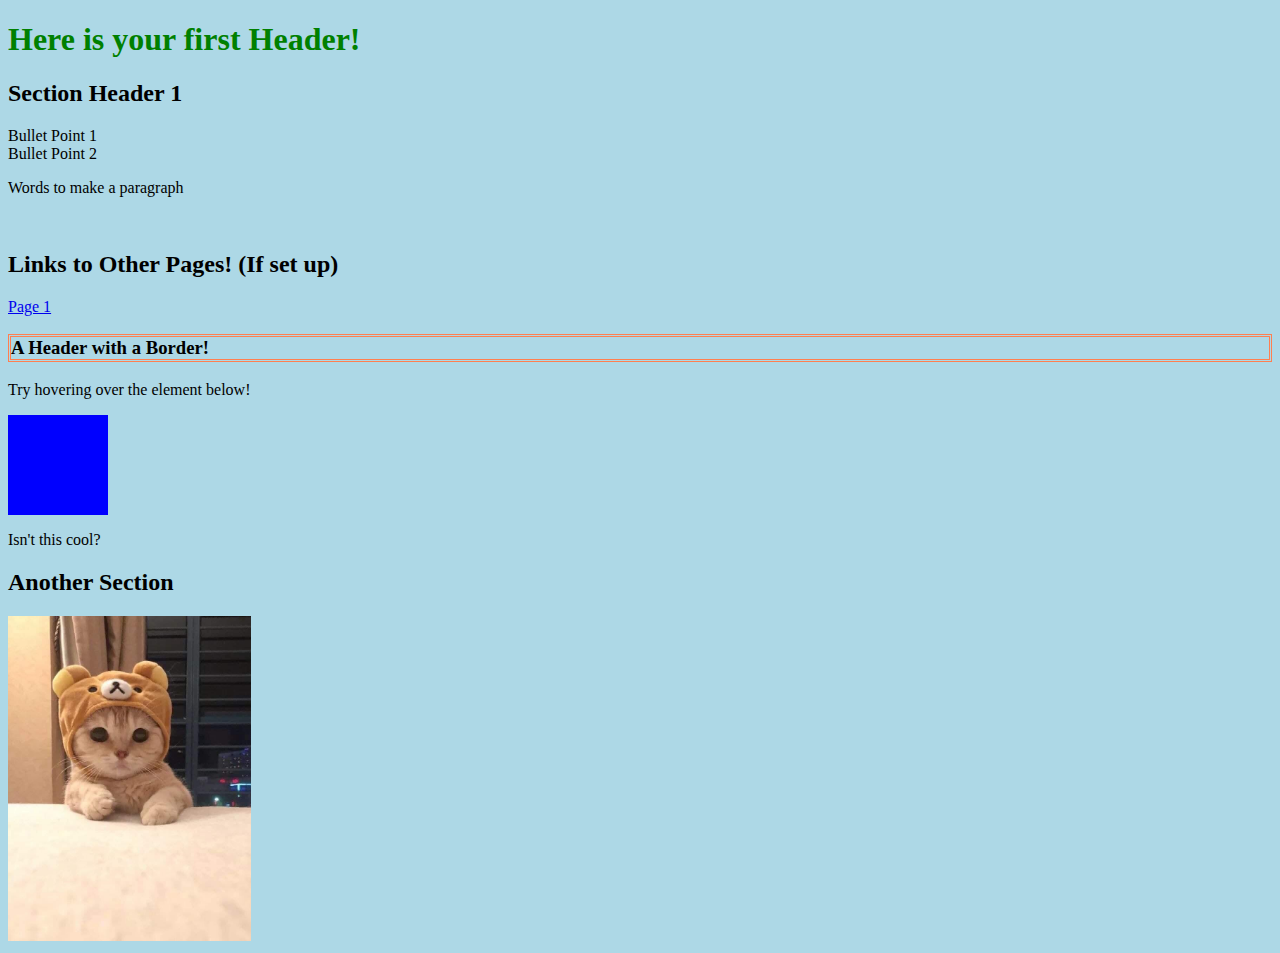
<file: index.html>
<!DOCTYPE html>
<html>
    <head>
        <meta charset = "utf-8">
        <title> Title for the Website!  </title>
        <link href="https://fonts.googleapis.com/css2?family=Montserrat:wght@800&display=swap" rel="stylesheet">
        <link rel="stylesheet" href="style.css">
    </head>


    <body>
        <h1> Here is your first Header! </h1>
        <h2> Section Header 1</h2>
            <li> Bullet Point 1</li>
            <li> Bullet Point 2</li>
                <p> Words to make a paragraph </p>

        <br>

        <h2> Links to Other Pages! (If set up) </h2>
        <section>
            <div>
                <a href="page1.html"> Page 1 </a>
            </div>
        </section>

        <h3> A Header with a Border! </h3>
            <p> Try hovering over the element below! </p>
            <div class="animation"></div>
            <p> Isn't this cool?</p>

        <h2> Another Section </h2>
        <img src="pic.jpg" style="width:auto; height:325px"> 

    </body>

</html>
</file>
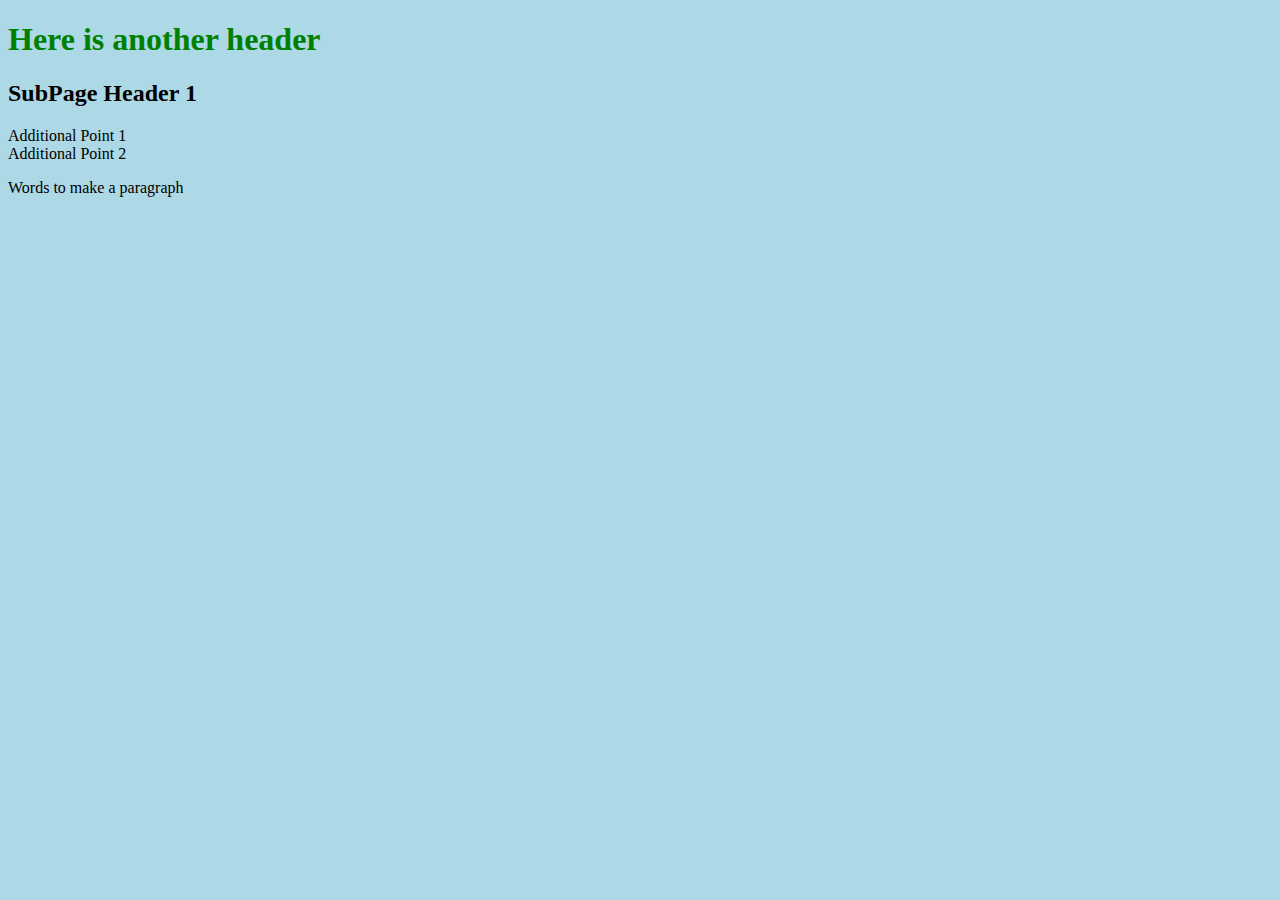
<file: page1.html>
<!DOCTYPE html>
<html>
    <head>
        <meta charset = "utf-8">
        <title> Title for the Page!  </title>
        <link rel="stylesheet" href="style.css">
    </head>


    <body>
        <h1> Here is another header </h1>
        <h2> SubPage Header 1</h2>
            <li> Additional Point 1</li>
            <li> Additional Point 2</li>
                <p> Words to make a paragraph </p>

    </body>

</html>
</file>
<file: style.css>
h1 {
    color: green;
    /* font-size: 20px;
    text-align: center;
    background-color: black; */
    font-family: 'Montseratt';
}

h3{
    border-style: double;
    border-color: coral;
}

body {
    background-color: lightblue
}

.animation {
    width: 100px;
    height: 100px;
    background: blue;
    transition: width 3s;
}

div.animation:hover {
    width: 300px;
}

/* Resource for CSS styling basics: https://www.w3schools.com/css/css_intro.asp */
</file>
